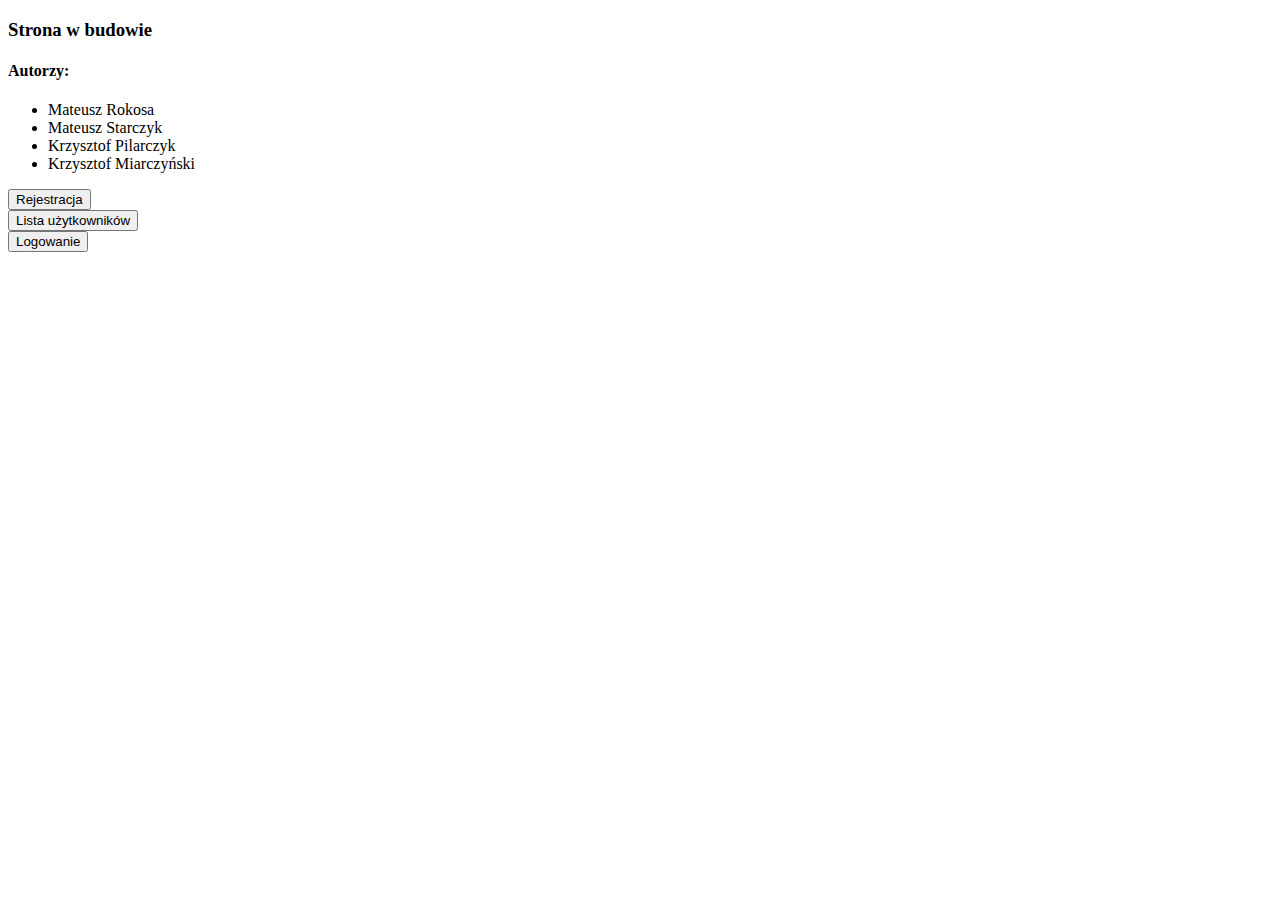
<file: src/main/resources/templates/index.html>
<!DOCTYPE html>
<html xmlns:th="http://www.thymeleaf.org"
      xmlns:layout="http://www.ultraq.net.nz/thymeleaf/layout"
      layout:decorator="layout/default">
<head lang="pl">
    <title>PrinterHub</title>
</head>
<body>
<div class="row" layout:fragment="content">

    <h3 class="indigo-text center">Strona w budowie</h3>

    <div class="col m8 s12 offset-m2">
        <h4 class="indigo-text center">Autorzy:</h4>
        <ul class="collection">
            <li class="collection-item center">
                <span class="title">Mateusz Rokosa</span>
            </li>
            <li class="collection-item center">
                <span class="title">Mateusz Starczyk</span>
            </li>
            <li class="collection-item center">
                <span class="title">Krzysztof Pilarczyk</span>
            </li>
            <li class="collection-item center">
                <span class="title">Krzysztof Miarczyński</span>
            </li>
        </ul>
        <div class="row">
            <div class="col s4">
                <form action="/register" method="get" class="center">
                    <button class="btn waves-effect waves-light" type="submit">Rejestracja</button>
                </form>
            </div>
            <div class="col s4">
                <form action="/userList" method="get" class="center">
                    <button class="btn waves-effect waves-light" type="submit">Lista użytkowników</button>
                </form>
            </div>
            <div class="col s4">
                <form action="/login" method="get" class="center">
                    <button class="btn waves-effect waves-light" type="submit">Logowanie</button>
                </form>
            </div>
        </div>
    </div>


</div>
</body>
</html>
</file>
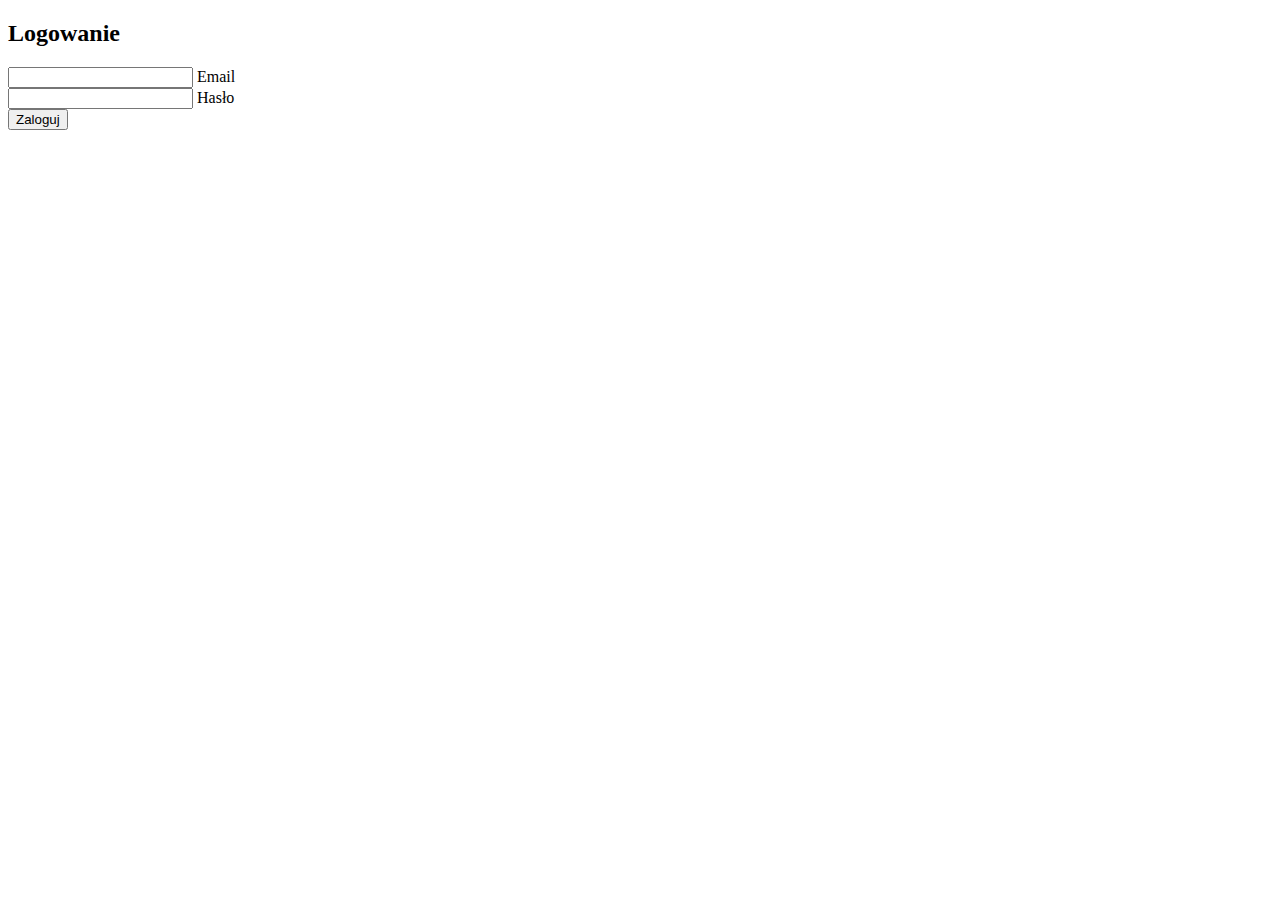
<file: src/main/resources/templates/login.html>
<!DOCTYPE html>
<html xmlns:th="http://www.thymeleaf.org"
      xmlns:layout="http://www.ultraq.net.nz/thymeleaf/layout"
      layout:decorator="layout/default">
<head lang="pl">
    <title>PrinterHub</title>
</head>
<body>
<div class="row" layout:fragment="content">

    <h2 class="indigo-text center">Logowanie</h2>
    <form th:action="@{/login}" method="post" class="col m8 s12 offset-m2">
        <div class="row">
            <div class="input-field col s6">
                <input th:field="${user.email}" id="email" type="email"/>
                <label for="email">Email</label>
            </div>
            <div class="input-field col s6">
                <input th:field="${user.password}" id="password" type="password"/>
                <label for="password">Hasło</label>
            </div>
        </div>

        <div class="row s12 center">
            <button class="btn indigo waves-effect waves-light" type="submit" value="login" name="login">Zaloguj
                <i class="mdi-content-send right"></i>
            </button>
        </div>
    </form>

</div>
</body>
</html>
</file>
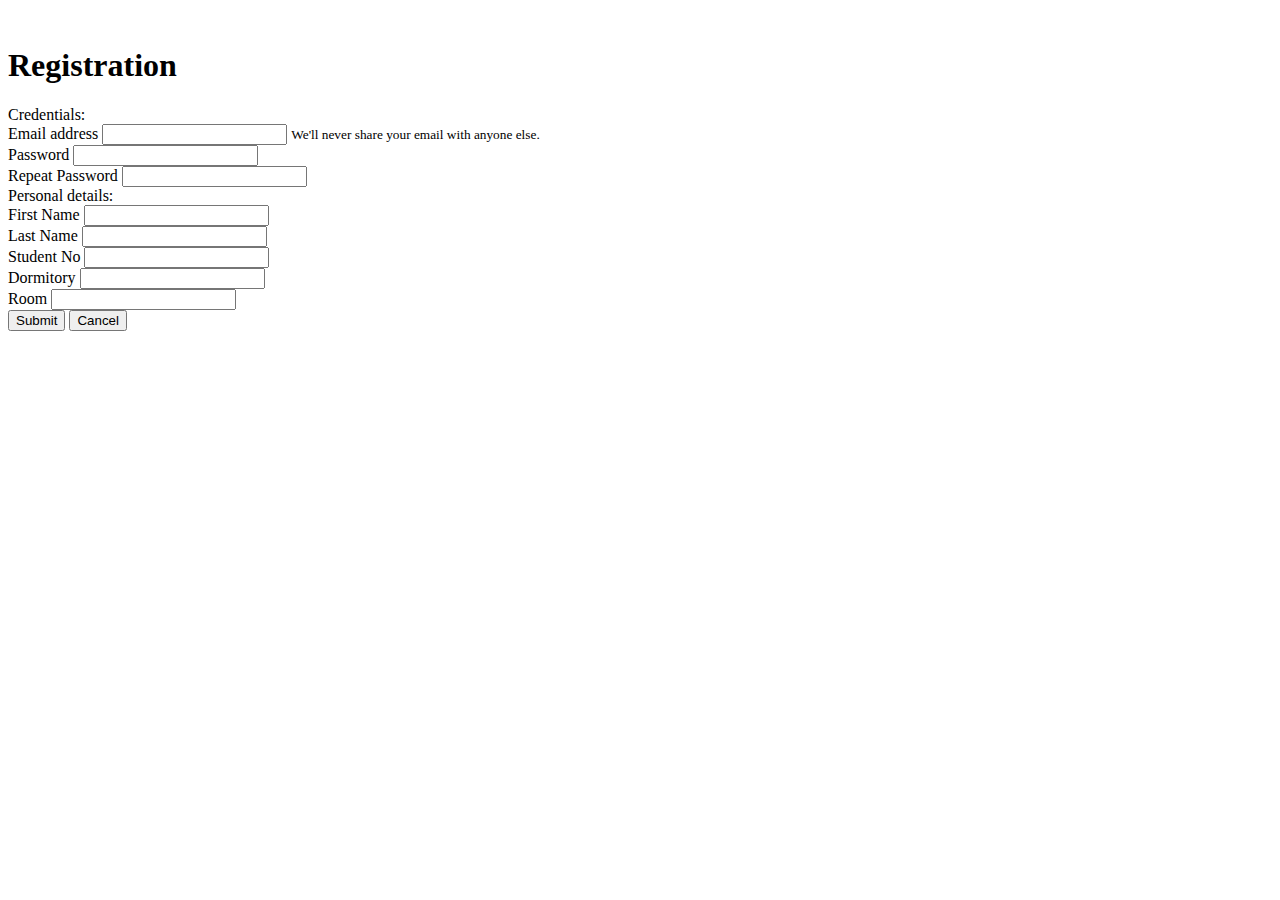
<file: src/main/resources/templates/register.html>
<!doctype html>
<html lang="en" xmlns:th="http://www.thymeleaf.org">
<head th:replace="fragments/head :: head"></head>

<body>
<header th:replace="fragments/header :: header"></header>
</br>
<main class="container">
    <h1>Registration</h1>
    <form th:action="@{/register}" th:object="${user}" method="post">
        <div class="mt-4 mb-3">Credentials:</div>
        <div class="form-group">
            <label for="email" class="bmd-label-floating">Email address</label>
            <input th:field="${user.email}" type="email" class="form-control" id="email" required>
            <small id="emailHelp" class="form-text text-muted">We'll never share your email with anyone else.</small>
        </div>
        <div class="form-row">
            <div class="form-group col-md-6">
                <label for="password" class="bmd-label-floating">Password</label>
                <input th:field="${user.password}" type="password" class="form-control" id="password" required>
            </div>
            <div class="form-group col-md-6">
                <label for="repeat_password" class="bmd-label-floating">Repeat Password</label>
                <input type="password" class="form-control" id="repeat_password" required>
            </div>
        </div>
        <div class="mt-4 mb-3">Personal details:</div>
        <div class="form-row">
            <div class="form-group col-md-6">
                <label for="first_name" class="bmd-label-floating">First Name</label>
                <input type="text" class="form-control" id="first_name" required>
            </div>
            <div class="form-group col-md-6">
                <label for="last_name" class="bmd-label-floating">Last Name</label>
                <input type="text" class="form-control" id="last_name" required>
            </div>
        </div>
        <div class="form-group">
            <label for="student_no" class="bmd-label-floating">Student No</label>
            <input type="text" class="form-control" id="student_no" required>
        </div>
        <div class="form-row">
            <div class="form-group col-md-6">
                <label for="dormitory" class="bmd-label-floating">Dormitory</label>
                <input type="text" class="form-control" id="dormitory" required>
            </div>
            <div class="form-group col-md-6">
                <label for="room" class="bmd-label-floating">Room</label>
                <input type="text" class="form-control" id="room" required>
            </div>
        </div>
        <button type="submit" class="btn btn-primary btn-raised">Submit</button>
        <button class="btn btn-default">Cancel</button>
    </form>
</main>

<footer th:replace="fragments/footer :: footer"></footer>
</body>

</html>
</file>
